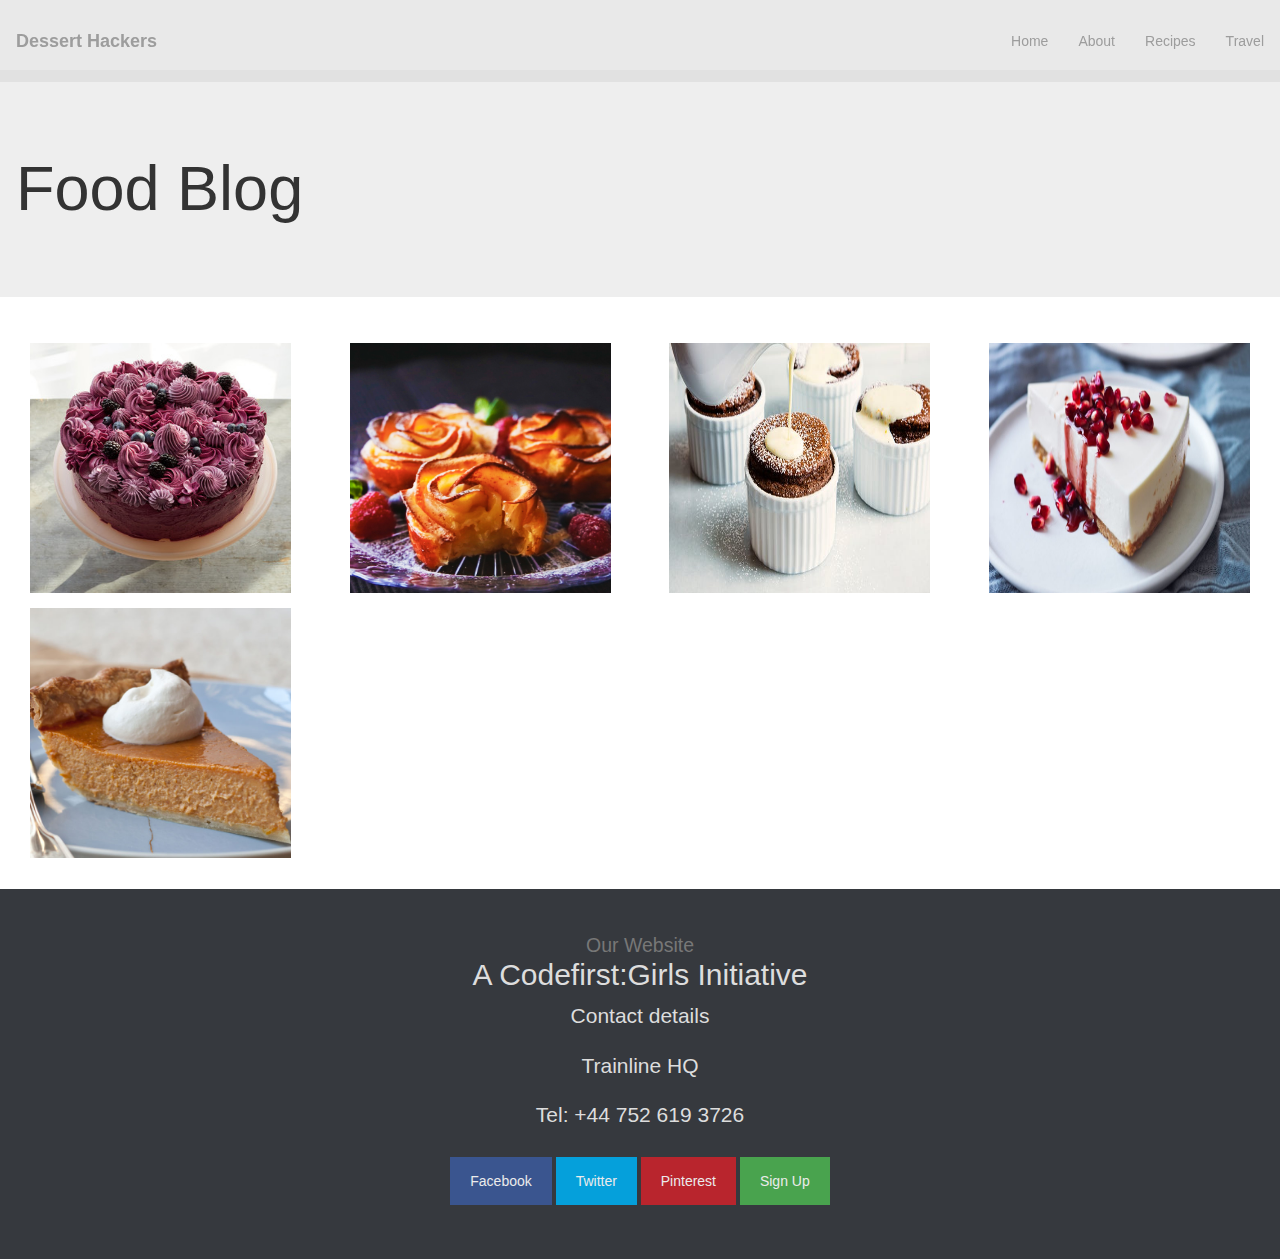
<file: index.html>
<!DOCTYPE html>
<html>
<head>
  <title>Dessert Hackers</title>
  <meta name="viewport" content="width=device-width, initial-scale=1.0">
  <link href="https://fonts.googleapis.com/css?family=Muli" rel="stylesheet">
  <link href='css/bootstrap.css' rel='stylesheet'>
  <link href='css/styles.css' rel='stylesheet'>
</head>

<body>

  <nav class="navbar navbar-inverse navbar-fixed-top" role="navigation">
   <div class="container">
    <div class="navbar-header">
     <button type="button" class="navbar-toggle" data-toggle="collapse" data-target=".navbar-collapse">
      <span class="sr-only">Toggle navigation</span>
      <span class="icon-bar"></span>
      <span class="icon-bar"></span>
      <span class="icon-bar"></span>
    </button>
    <a class="navbar-brand" href="#">Dessert Hackers</a>
   </div>

  <div class="collapse navbar-collapse">
  <ul class="nav navbar-nav navbar-right">
      <li><a href="#home">Home</a></li>
      <li><a href="https://agnekam.github.io/Website-project/aboutus">About</a></li>
      <li><a href="#recipes">Recipes</a></li>
      <li><a href="#travel">Travel</a></li>
    </ul>
    </div>
  </nav>
  </div>

  <div class="jumbotron jumbotron-fluid">
    <div class="container">
       <h1 class="display 4">Food Blog</h1>
    </div>
  </div>

<div class="container">
  <div class="row">
    <div class="col-md-3">
      <div class="blogpost">
        <a href="#Cake">
          <div class="content-overlay"></div>
          <img class="image" src="images/cake.jpg" alt="Cake">
          <div class="blogpost-details">
            <h3 class="blogpost-title">Birthday Cake</h3>
            <p class="blogpost-text">An easy cake recipe for a delicious celebratory dessert</p>
          </div>
        </a>
       </div>
    </div>
    <div class="col-md-3">
      <div class="blogpost">
        <a href="#Rosetart">
          <div class="content-overlay"></div>
          <img class="image" src="images/rosetart.jpg" alt="Rose Tart">
          <div class="blogpost-details">
            <h3 class="blogpost-title">Rose Tart</h3>
            <p class="blogpost-text">An elegant tart recipe ideal for summer dinner parties</p>
          </div>
        </a>
       </div>
    </div>
    <div class="col-md-3">
      <div class="blogpost">
        <a href="#Chocolatesouffle">
          <div class="content-overlay"></div>
          <img class="image" src="images/chocolatesouffle.jpg" alt="Chocolate Souffle">
          <div class="blogpost-details">
            <h3 class="blogpost-title">Chocolate Souffle</h3>
            <p class="blogpost-text">An indulgent treat to satisfy those with a sweet tooth</p>
          </div>
        </a>
       </div>
    </div>
    <div class="col-md-3">
      <div class="blogpost">
        <a href="#Cheesecake">
          <div class="content-overlay"></div>
          <img class="image" src="images/cheesecake.jpg" alt="Cheesecake">
          <div class="blogpost-details">
            <h3 class="blogpost-title">Cheesecake</h3>
            <p class="blogpost-text">Simple yet classic - a cheesecake to please the whole family</p>
          </div>
        </a>
       </div>
    </div>
   </div>
 <div class="row">
     <div class="col-md-3">
       <div class="blogpost">
         <a href="#Pumpkinpie">
           <div class="content-overlay"></div>
           <img class="image" src="images/pumpkinpie.jpg" alt="Pumpkin Pie">
           <div class="blogpost-details">
             <h3 class="blogpost-title">Pumpkin Pie</h3>
             <p class="blogpost-text">A heart-warming pie for a rainy autumn day</p>
           </div>
         </a>
        </div>
     </div>
  </div>
</div>


  <div id="Codefirst" class=text-center>
    <div class="container">
      <h2><small>Our Website</small><br /> A Codefirst:Girls Initiative</h2>
          <p class='lead'>Contact details</p>
          <p class='lead'>Trainline HQ</p>
          <p class='lead'>Tel: +44 752 619 3726</p>

          <div id="socialbuttons">
            <button class='btn-facebook'>Facebook</button>
            <button class='btn-twitter'>Twitter</button>
            <button class='btn-pinterest'>Pinterest</button>
            <button onclick="document.getElementById('id01').style.display='block'" style="width:auto;">Sign Up</button>

          <div id="id01" class="modal">
            <span onclick="document.getElementById('id01').style.display='none'" class="close" title="Close Modal">&times;</span>
            <form class="modal-content" action="/action_page.php">
              <div class="container">
                <h1>Sign Up</h1>
                <p>Please fill in this form to create an account.</p>
                <hr>
                <label for="email"><b>Email</b></label>
                <input type="text" placeholder="Enter Email" name="email" required>

                <label for="psw"><b>Password</b></label>
                <input type="password" placeholder="Enter Password" name="psw" required>

                <label for="psw-repeat"><b>Repeat Password</b></label>
                <input type="password" placeholder="Repeat Password" name="psw-repeat" required>

                <label>
                  <input type="checkbox" checked="checked" name="remember" style="margin-bottom:15px"> Remember me
                </label>

                <p>By creating an account you agree to our <a href="#" style="color:dodgerblue">Terms & Privacy</a>.</p>

                <div class="clearfix">
                  <button type="button" onclick="document.getElementById('id01').style.display='none'" class="cancelbtn">Cancel</button>
                  <button type="submit" class="signupbtn">Sign Up</button>
                </div>
              </div>
            </form>
          </div>

          <script>
          var modal = document.getElementById('id01');

          window.onclick = function(event) {
              if (event.target == modal) {
                  modal.style.display = "none";
              }
          }
          </script>

          </div>
     </div>
  </div>


  <script src="js/scripts.js"></script>

  <script>
  $('div').on('click', function() {
    $(this).toggleClass('show-description');
  });

  <script>
  $("button").on("click", function() {alert("clicked")
  });
  </script>

  </script>


  <script src="http://code.jquery.com/jquery-3.3.1.min.js"></script>
  <script type="text/javascript" src="js/bootstrap.js"></script>

</body>
</html>
</file>
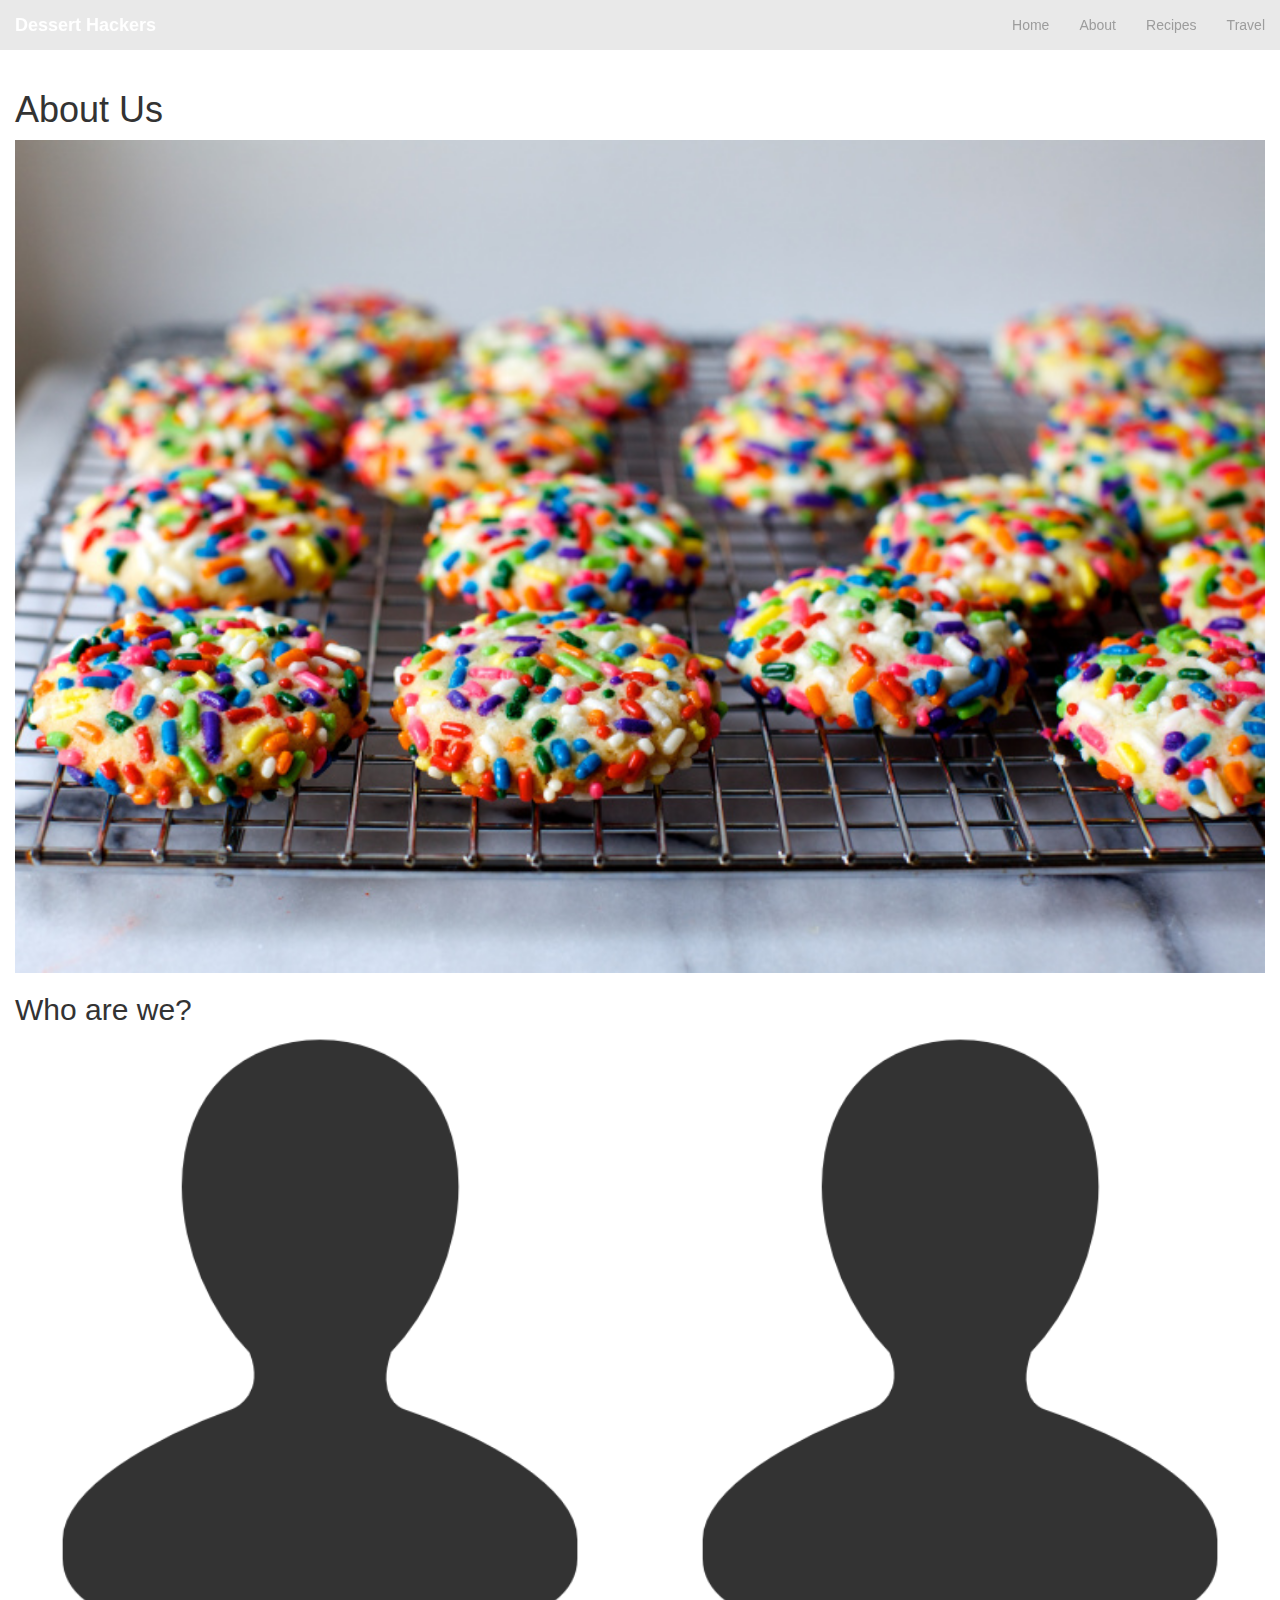
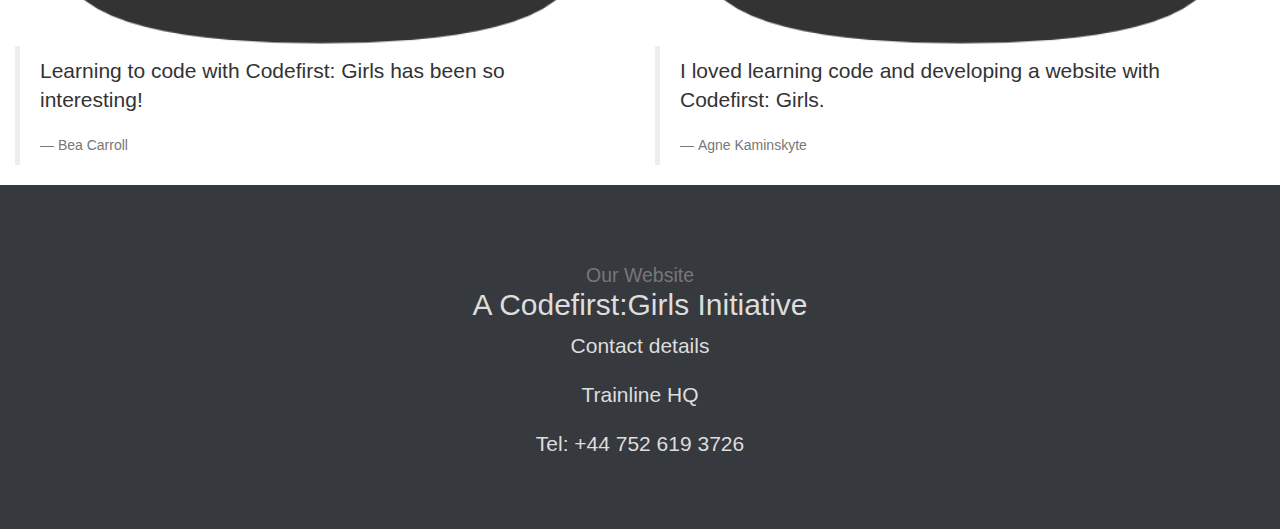
<file: aboutus.html>
<!DOCTYPE html>
<html>
<head>
  <title> About Us</title>
  <meta name="viewport" content="width=device-width, initial-scale=1.0">
  <link href="https://fonts.googleapis.com/css?family=Muli" rel="stylesheet">
  <link href='css/bootstrap.css' rel='stylesheet'>
  <link href='css/aboutus.css' rel='stylesheet'>
</head>

<body>

  <nav class="navbar navbar-inverse navbar-fixed-top" role="navigation">
   <div class="container">
    <div class="navbar-header">
     <button type="button" class="navbar-toggle" data-toggle="collapse" data-target=".navbar-collapse">
       <span class="sr-only">Toggle navigation</span>
       <span class="icon-bar"></span>
       <span class="icon-bar"></span>
       <span class="icon-bar"></span>
     </button>
     <a class="navbar-brand" href="#">Dessert Hackers</a>
    </div>

   <div class="collapse navbar-collapse">
    <ul class="nav navbar-nav navbar-right">
      <li><a href="https://agnekam.github.io/Website-project">Home</a></li>
      <li><a href="https://agnekam.github.io/Website-project/aboutus">About</a></li>
      <li><a href="#recipes">Recipes</a></li>
      <li><a href="#travel">Travel</a></li>
    </ul>
   </div>
  </div>
 </nav>

<div class='jumbotron-fluid'>
  <div class='container'>
     <h1 class="display_4">About Us</h1>
     <img src='images/confetti-cookies.jpg' alt="Confetti Cookies" class="img-responsive" class='cover'>
  </div>
</div>


<div class='container'>
 <h2> Who are we?</h2>
  <div class='row'>
    <div class="col-md-6"><img src='images/player1.png'><class="rounded float-left" alt="Responsive image">
      <blockquote><p class="lead">Learning to code with Codefirst: Girls has been so interesting!</p>
        <small>Bea Carroll</small></blockquote>
    </div>

    <div class="col-md-6">
      <img src='images/player1.png'><class="rounded float-right" alt="Responsive image">
        <blockquote><p class="lead">I loved learning code and developing a website with Codefirst: Girls.</p>
          <small>Agne Kaminskyte</small></blockquote>
    </div>
  </div>
</div>

  <div id="Codefirst" class=text-center>
    <div class="container">
      <h2><small>Our Website</small><br /> A Codefirst:Girls Initiative</h2>
          <p class='lead'>Contact details</p>
          <p class='lead'>Trainline HQ</p>
          <p class='lead'>Tel: +44 752 619 3726</p>
    </div>
  </div>

<script src="http://code.jquery.com/jquery-3.3.1.min.js"></script>
<script type="text/javascript" src="js/bootstrap.js"></script>

</body>
</html>
</file>
<file: css/styles.css>
.navbar-inverse {
  background-color: rgba(211,211,211,0.5);
  border: 0;
}

.navbar-brand {
  font-weight: bold;
  color: rgba(255,182,193,0.8);
}

.navbar-toggle {
  border: 0;
}

.jumbotron {
  background-position: absolute;
  background-image: url(https://i.pinimg.com/originals/85/6d/e1/856de1f782fad66f7ef53dc230e238cb.jpg);
  background-position: 0% 25%;
  background-size: cover;
  background-repeat: no-repeat;
  z-index: -1;
}

body {
  padding-top: 70px;
}

.col-md-3 {
    padding-bottom: 15px;
}

.container {
  position: relative;
  width: 100%;
}

.container .blogpost-title {
  color: #C0C0C0;
  text-align: center;
  margin-bottom: 10px;
}

.blogpost {
 position: relative;
 width: 90%;
 max-width: 400px;
 margin: auto;
 overflow: hidden;
}

.blogpost .content-overlay {
 background: rgba(0,0,0,0.7);
 position: absolute;
 height: 99%;
 width: 100%;
 left: 0;
 top: 0;
 bottom: 0;
 right: 0;
 opacity: 0;
 -webkit-transition: all 0.4s ease-in-out 0s;
 -moz-transition: all 0.4s ease-in-out 0s;
 transition: all 0.4s ease-in-out 0s;
}

.blogpost:hover .content-overlay{
  opacity: 1;
}

.image{
  height: 250px;
  width: 100%;
}

.blogpost-details {
  position: absolute;
  text-align: center;
  padding-left: 1em;
  padding-right: 1em;
  width: 100%;
  top: 50%;
  left: 50%;
  opacity: 0;
  -webkit-transform: translate(-50%, -50%);
  -moz-transform: translate(-50%, -50%);
  transform: translate(-50%, -50%);
  -webkit-transition: all 0.3s ease-in-out 0s;
  -moz-transition: all 0.3s ease-in-out 0s;
  transition: all 0.3s ease-in-out 0s;
}

.blogpost:hover .blogpost-details{
  top: 50%;
  left: 50%;
  opacity: 1;
}

.blogpost-details h3{
  color: #C0C0C0;
  font-weight: 500;
  letter-spacing: 0.15em;
  margin-bottom: 0.5em;
  text-transform: uppercase;
}

.blogpost-details p{
  color: #C0C0C0;
  font-size: 0.8em;
}

.blogpost-details {
  top: 20%;
}


#Codefirst {
	background-color: rgba(32, 35, 41, 0.9);
	color: #ddd;
  padding-bottom: 30px;
}

.btn-facebook {
	background-color: #3b5998;
}

.btn-facebook:hover {
	background-color: #768BB7;
}

.btn-twitter {
	background-color: #00aced;
}

.btn-twitter:hover {
	background-color: #2bc4ff;
}

.btn-pinterest {
	background-color: #c8232c;
}

.btn-pinterest:hover {
	background-color: #e5776c;
}

.button .onclick {
  background-color: #4CAF50;
}


input[type=text], input[type=password] {
    width: 100%;
    padding: 15px;
    margin: 5px 0 22px 0;
    display: inline-block;
    border: none;
    background: #f1f1f1;
    color: black;
}

input[type=text]:focus, input[type=password]:focus {
    background-color: #ddd;
    outline: none;
}

button {
    background-color: #4CAF50;
    color: white;
    padding: 14px 20px;
    margin: 8px 0;
    border: none;
    cursor: pointer;
    opacity: 0.9;
}

button:hover {
    opacity:1;
}

.cancelbtn {
    padding: 14px 20px;
    background-color: #f44336;
}

.cancelbtn, .signupbtn {
  float: left;
  width: 50%;
}

.container {
    padding: 16px;
}

.modal {
    display: none;
    position: fixed;
    z-index: 1;
    left: 0;
    top: 0;
    width: 100%;
    height: 100%;
    overflow: auto;
    background-color: #474e5d;
    padding-top: 50px;
}

.modal-content {
    background-color: #fefefe;
    margin: 5% auto 15% auto;
    border: 1px solid #888;
    width: 80%;
}

hr {
    border: 1px solid #f1f1f1;
    margin-bottom: 25px;
}

.close {
    position: absolute;
    right: 35px;
    top: 15px;
    font-size: 40px;
    font-weight: bold;
    color: #f1f1f1;
}

.close:hover,
.close:focus {
    color: #f44336;
    cursor: pointer;
}

.clearfix::after {
    content: "";
    clear: both;
    display: table;
}

@media screen and (max-width: 300px) {
    .cancelbtn, .signupbtn {
       width: 100%;
    }
}
</file>
<file: css/aboutus.css>
.navbar-inverse {
  background-color: rgba(211,211,211,0.5);
  border: 0;
}

.navbar-brand {
  font-weight: bold;
  color: rgba(255,182,193,0.8);
}

.navbar-toggle {
  border: 0;
}

body {
  padding-top: 70px;
}

img {
  width: 100%
}

.container {
  position: relative;
  width: 100%;
}

.add-padding {
	padding-bottom: 20px;
	margin-bottom: 20px;
}
.row .col-md-6 .add-padding{
	padding-bottom: 20px;
}

blockquote p {
	line-height: 1.2;
}

.blockquote-footer {
	font-size: 70%;
}

#Codefirst {
	background-color: rgba(32, 35, 41, 0.9);
	color: #ddd;
	padding: 50px 0;
}
</file>
